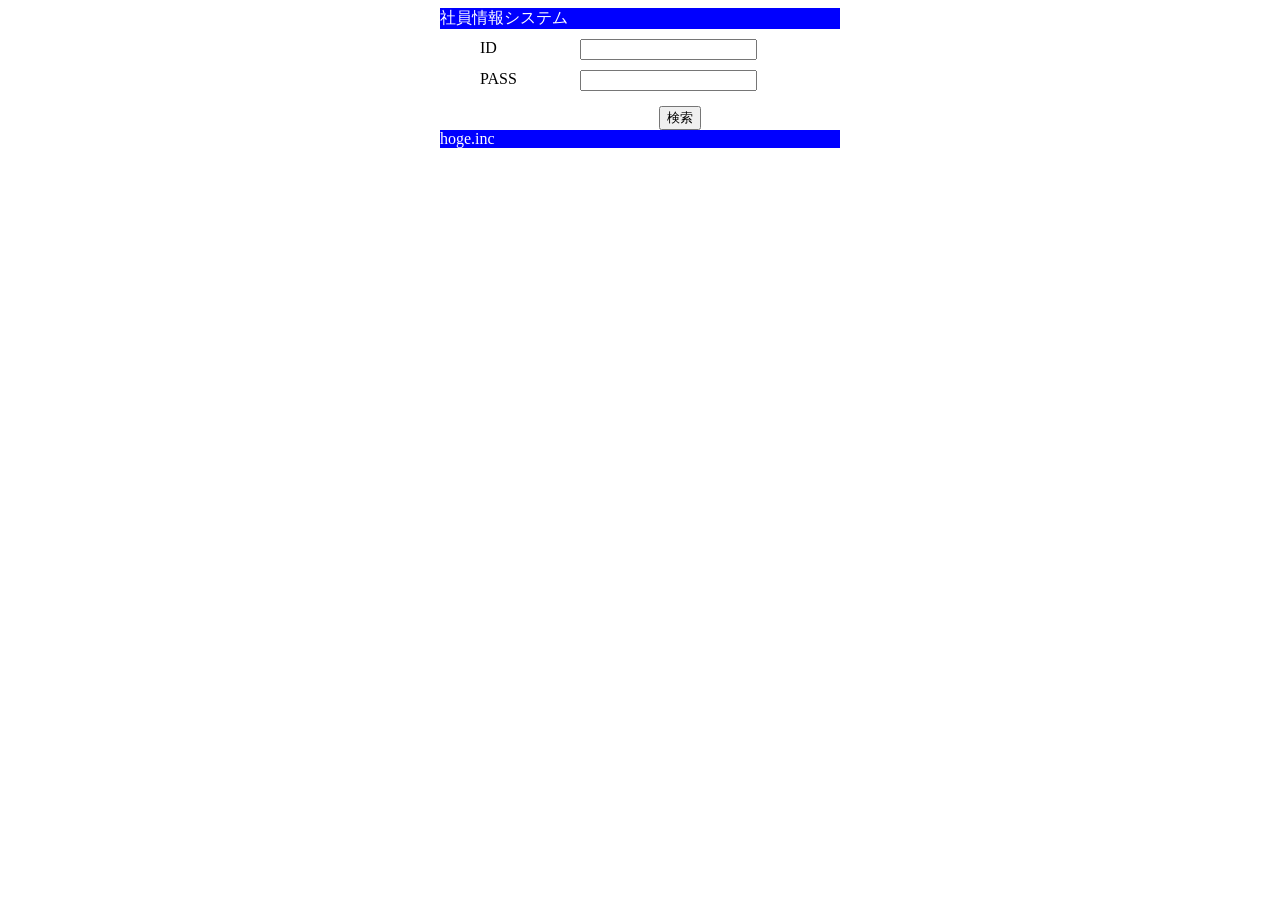
<file: JavaStudy/Check4/src/main/webapp/index.html>
<!DOCTYPE html>
<html>
<head>
<meta charset="UTF-8">
<title>社員情報システム</title>
<link rel="stylesheet" type="text/css" href="./css/index.css">
</head>
<body>
 <form action="/Check4/search" method="post">
 <div class="wrapper">
 <div class="header">社員情報システム</div>
 <ul>
 <!-- ID入力欄 -->
 <li class="id">
 <label for="id">ID</label>
 <input type="text" name="id" value="" size="20">
 </li>
 <!-- パスワードを入力する欄を作成してください -->
 <li class="pass">
 <label for="pass">PASS</label>
 <input type="password" name="pass" value="" size="20">
 </li>
 <!-- 検索ボタン -->
 <li><input id="button" type="submit" name="button" value="検索">
 </li>
 </ul>
 <div class="footer">hoge.inc</div>
 </div>
 </form>
</body>
</html>
</file>
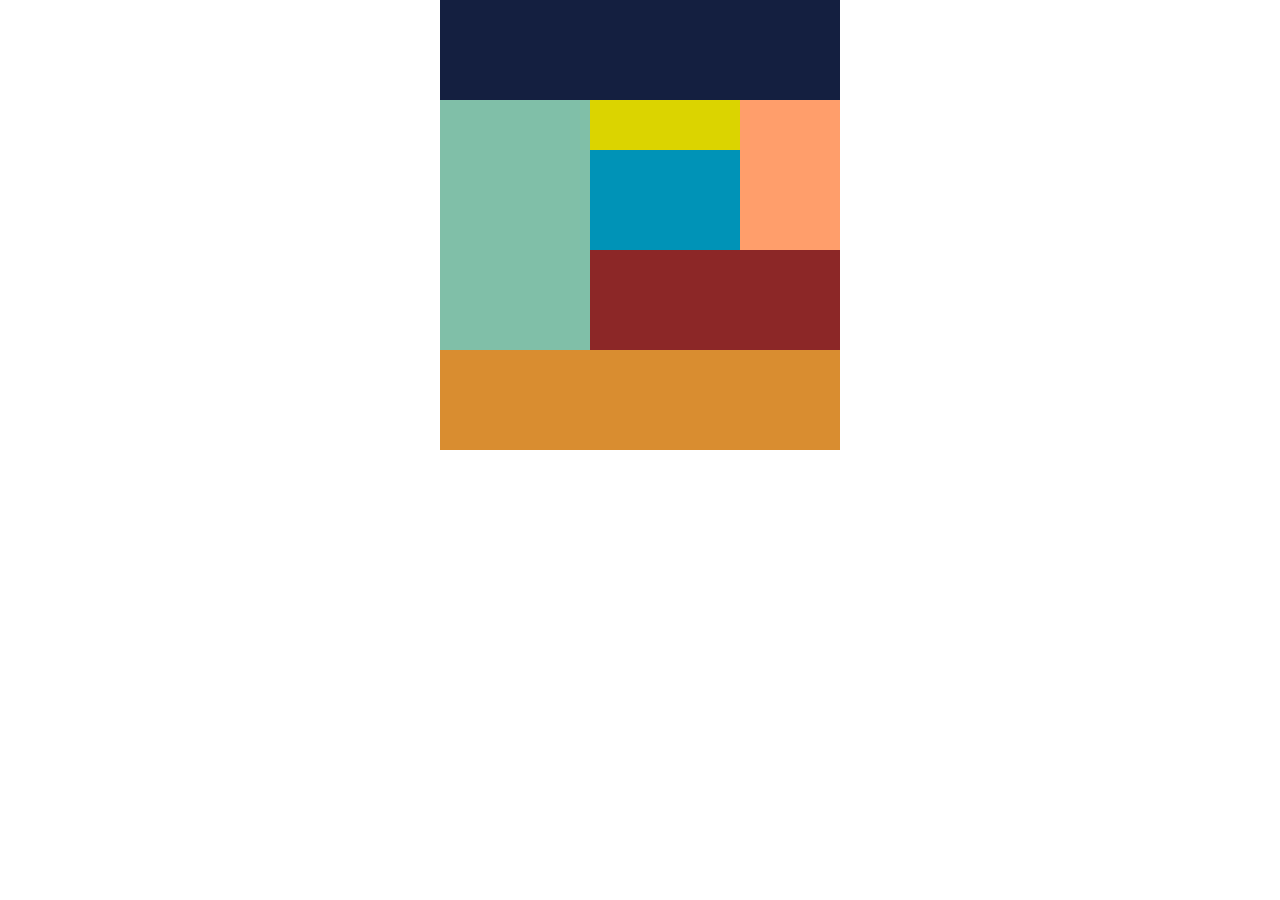
<file: JavaStudy/3-2/top2.html>
<!DOCTYPE html>
<html lang="en">
<head>
    <meta charset="UTF-8">
    <meta http-equiv="X-UA-Compatible" content="IE=edge">
    <meta name="viewport" content="width=device-width, initial-scale=1.0">
    <title>Document</title>
    <link rel="stylesheet" href="style2.css">
</head>
<body>

    <div class="wrapper">
        <div class="header"></div>
        <div class="main clearfix">
            <div class="left"></div>
            <div class="right">
                <div class="right-top"></div>
                <div class="center">
                    <div class="top"></div>
                    <div class="middle"></div>
                </div>
                <div class="bottom"></div>
            </div>
            
        </div>
        <div class="footer"></div>

    </div>
</body>
</html>
</file>
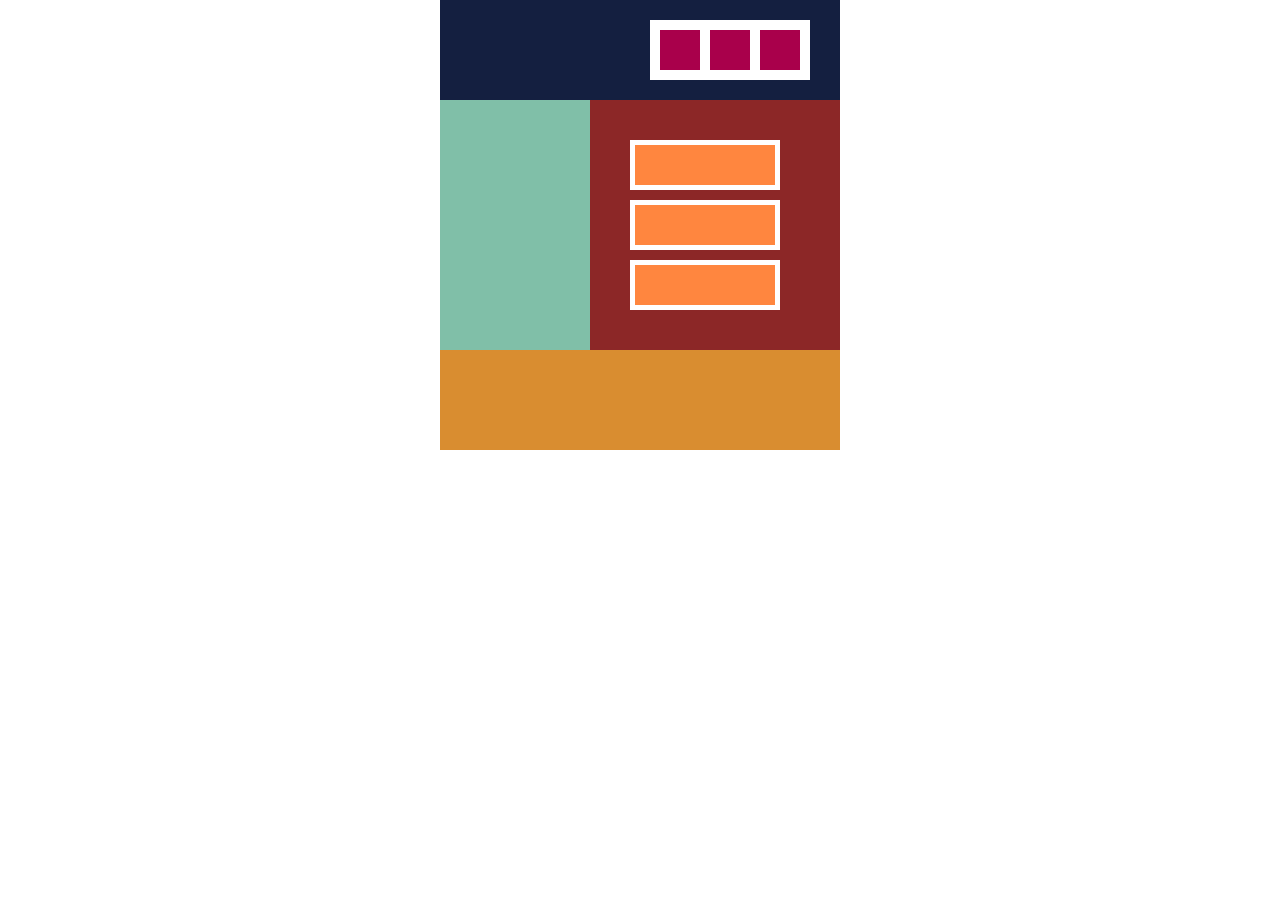
<file: JavaStudy/3-3/top3.html>
<!DOCTYPE html>
<html lang="en">
<head>
    <meta charset="UTF-8">
    <meta http-equiv="X-UA-Compatible" content="IE=edge">
    <meta name="viewport" content="width=device-width, initial-scale=1.0">
    <title>Document</title>
    <link rel="stylesheet" href="style3.css">
    <link rel="stylesheet" href="smartStyle3.css">
</head>
<body>

    <div class="wrapper">
        <div class="header">
            
            <div class="h-box">
                <ul>
                    <li class="box1"></li>
                    <li class="box1"></li>
                    <li class="box1"></li>
                </ul>
            </div>
            
        </div>
        <div class="main clearfix">
            <div class="left"></div>
            <div class="right">
                <div class="r-box">
                    <ul>
                        <li class="box2"></li>
                        <li class="box2"></li>
                        <li class="box2"></li>
                    </ul>
                </div>
            </div>
        </div>
        <div class="footer"></div>

    </div>
</body>
</html>
</file>
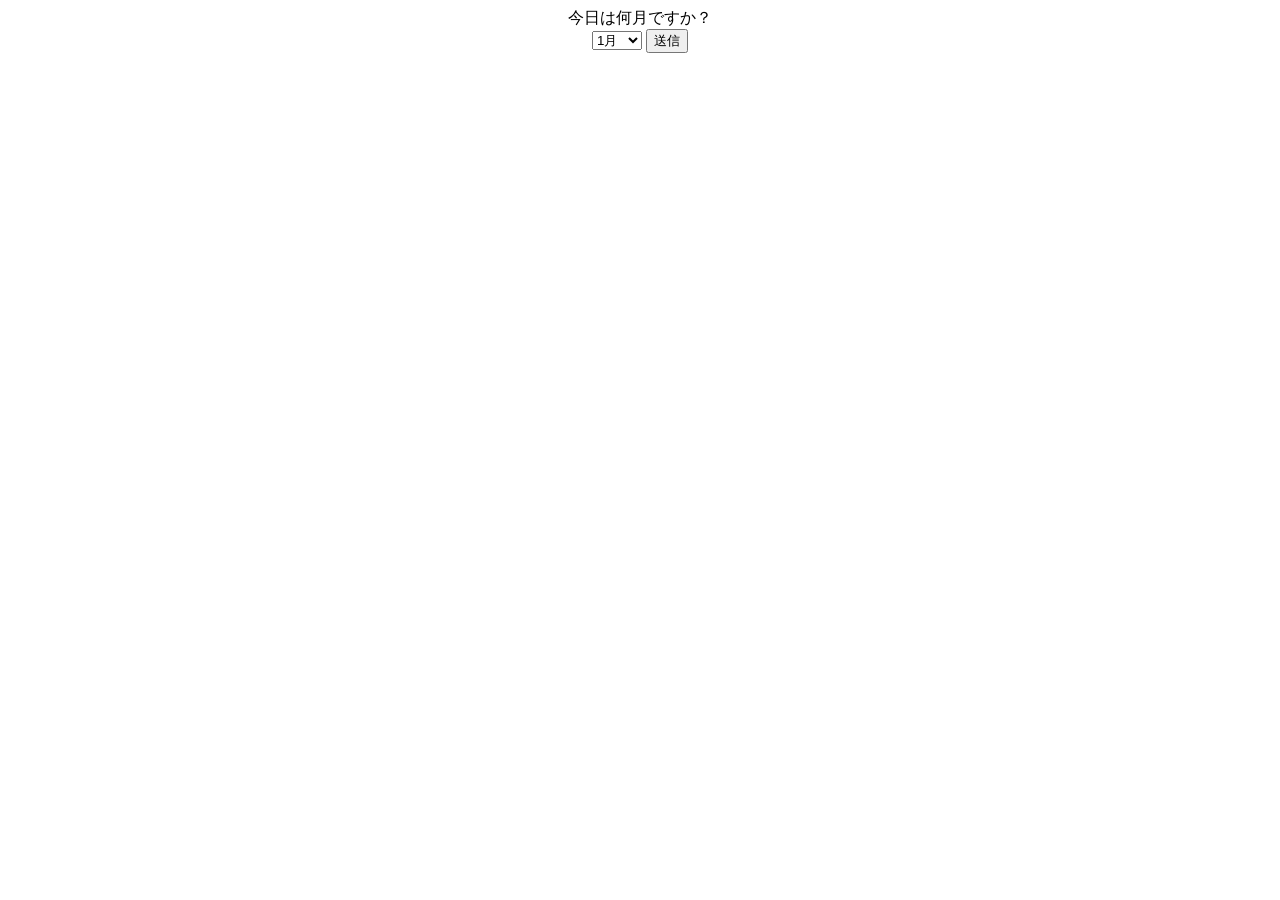
<file: JavaStudy/4-2/src/main/WebContent/select.html>
<!DOCTYPE html>
<html>
<head>
<meta charset="utf-8">
<title>select</title>
</head>
<body>
 <div align="center">
 今日は何月ですか？
 <!--問① web.xmlのurl-patternを確認しformの遷移先を指定しましょう。 -->
 <form action="./select" method="post">
 <select name="month">
 <option value="1">1月</option>
 <option value="2">2月</option>
 <option value="3">3月</option>
 <option value="4">4月</option>
 <option value="5">5月</option>
 <option value="6">6月</option>
 <option value="7">7月</option>
 <option value="8">8月</option>
 <option value="9">9月</option>
 <option value="10">10月</option>
 <option value="11">11月</option>
 <option value="12">12月</option>
 <!--問② 3月~12月も同様に選択できるよう記述しましょう。 -->
 </select> <input type="submit" name="button" value="送信">
 </form>
 </div>
</body>
</html>
</file>
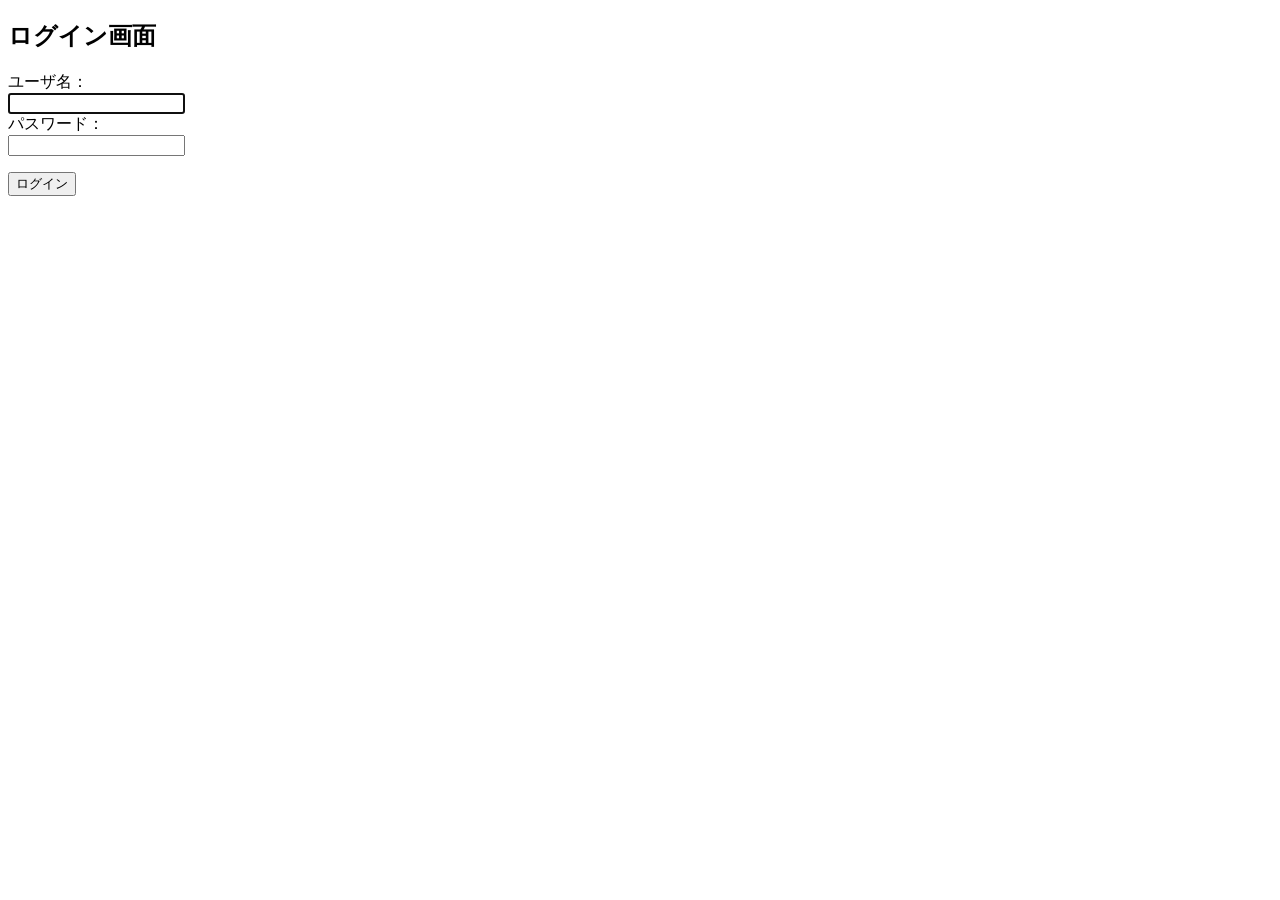
<file: JavaStudy/5/demo/demo/src/main/resources/templates/login.html>
<!DOCTYPE html>
<html xmlns:th="http://www.thymeleaf.org">
<head>
    <meta charset="utf-8" />
    <title>Login page</title>
    <style>
.alert-danger{color:red;}
</style>
</head>
<body>
<h2>ログイン画面</h2>
<form th:action="@{/login}" method="post">
    <div th:if="${session['SPRING_SECURITY_LAST_EXCEPTION']} != null"
         class="alert-danger">
        <span th:text="ユーザ名またはパスワードに誤りがあります"></span>
    </div>
    <div style="width:160px;"><label for="username">ユーザ名：</label></div>
    <input type="text" name="username" autofocus="autofocus" />
    <br/>
    <div style="width:160px;"><label for="password">パスワード：</label></div>
    <input type="password" name="password" />
    <br/>
    <p><input type="submit" value="ログイン" /></p>
</form>
</body>
</html>
</file>
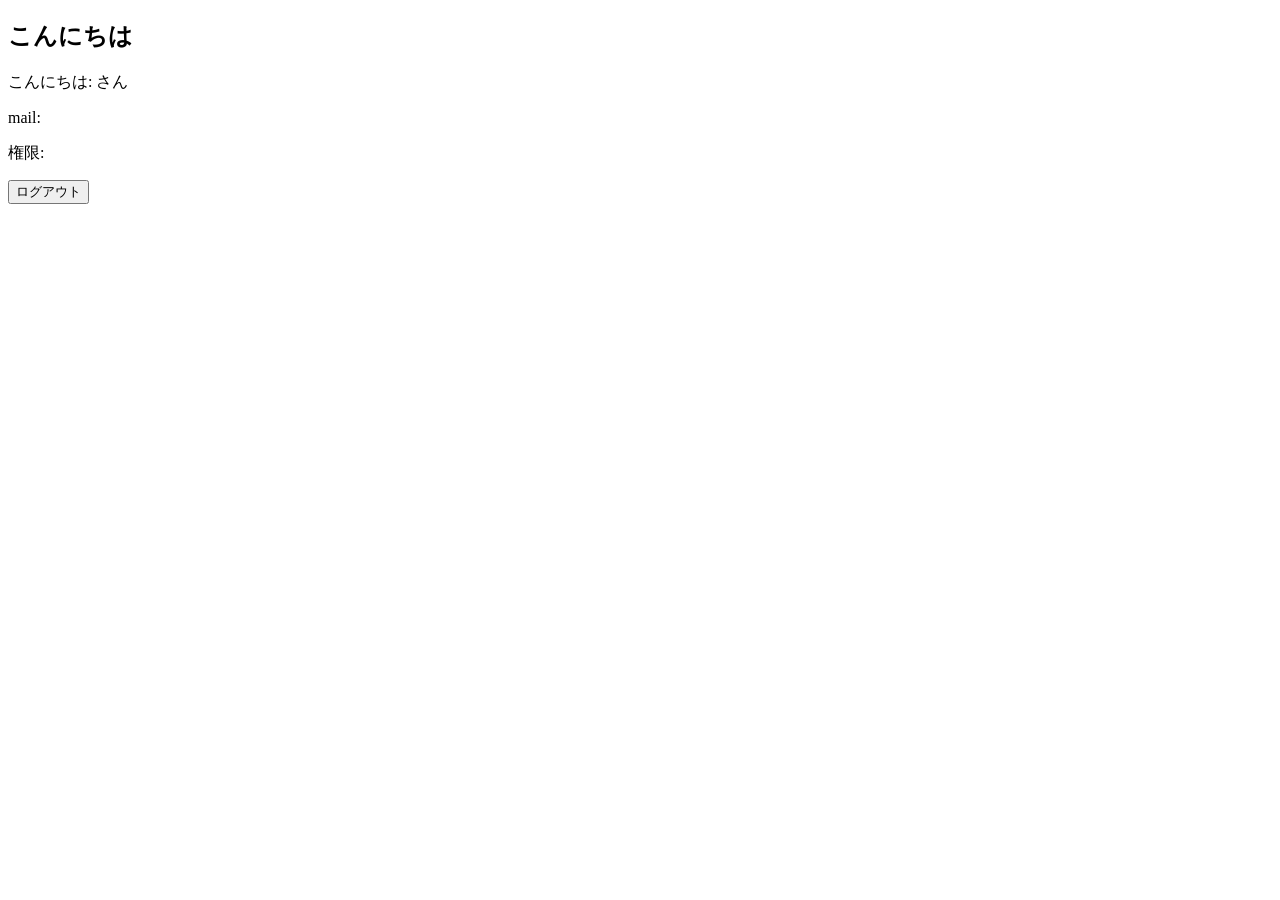
<file: JavaStudy/5/demo/demo/src/main/resources/templates/top.html>
<!DOCTYPE html>
<html xmlns:th="http://www.thymeleaf.org"
      xmlns:sec="http://www.thymeleaf.org/thymeleaf-extras-springsecurity5">
<head>
    <meta charset="UTF-8" />
    <title>メニュー画面</title>
</head>
<body>
<h2>こんにちは</h2>
<div th:fragment="logout" sec:authorize="isAuthenticated()">
    <p>こんにちは:
        <span sec:authentication="name"></span>さん</p>
    <p>mail:
        <span sec:authentication="principal.mailAddress"></span></p>
    <p>権限:
        <span sec:authentication="principal.authorities"></span></p>
    <form action="#" th:action="@{/logout}" method="post">
        <input type="submit" value="ログアウト" />
    </form>
</div>
</body>
</html>
</file>
<file: JavaStudy/Check4/src/main/webapp/css/index.css>
@charset "utf-8";
 
.wrapper{
 margin: 0 auto;
 width: 400px
}
.header{
 float: auto;
 margin-top: 10px;
 width: 400pX;
 text-align: left;
 /* 問① 背景を青色にする */
 background-color: blue;
 /* 問② 文字の色を白にする */
 color: white;
 /* 問③ 背景に対して文字を縦方向に中央揃え */
  display:table-cell;
  vertical-align:middle;
}
 
ul li {
 margin-top: 10px;
 list-style: none;
}
 
label {
 width: 100px;
 float: left;
}
 
ul {
 width: 400px;
 margin: 0 auto;
}
input#button {
 display: block;
 margin: 0 auto;
}
ul li.pass {
 margin-bottom: 15px;
}
 
.footer{
 float: auto;
 margin-top: 10px;
 width: 400pX;
 text-align: left;
 /* 問④ 背景を青色にする */
 background-color: blue;
 /* 問⑤ 文字の色を白にする */
 color:white;
 /* 問⑥ 背景に対して文字を縦方向に中央揃え */
 display:table-cell;
 vertical-align:middle;
}
</file>
<file: JavaStudy/3-2/style2.css>
body {
    
}

.wrapper {
    margin: 0 auto;
    width: 400px;
}

.clearfix::after {
    content: '';
    display: block;
    clear: both;
}

.header {
    width: 400px;
    height: 100px;
    background-color: #141f40;
    margin: 0 auto;
}

/* .main {
    margin: 0 auto;
} */

.left {
    width: 150px;
    height: 250px;
    background-color: #80bfa8;
    float: left;

}

.right {
    float: left;
}

.right-top {
    width: 100px;
    height: 150px;
    background-color: #ff9e6b;
    float: right;
}

.center {
    
}

.top {
    width: 150px;
    height: 50px;
    background-color: #dbd400;
}

.middle {
    width: 150px;
    height: 100px;
    background-color: #0093b7;
}

.bottom {
    width: 250px;
    height: 100px;
    background-color: #8c2727;
}

.footer {
    width: 400px;
    height: 100px;
    background-color: #d98d30;
    margin: 0 auto;
}

* {
    margin: 0;
    padding: 0;
}

/*ウィンドウ幅が最大767pxまでの場合に適用(タブレット用)*/
@media screen and (max-width: 767px) {

    .wrapper, .header, .footer {
        width: 300px;
    }

    .left {
        width: 100px;
    }

    .right-top {
        width: 75px;
    }

    .top {
        width: 125px;

    }

    .middle {
        width: 125px;
    }

    .bottom {
        width: 200px;
    }

}


/*ウィンドウ幅が最大479pxまでの場合に適用(スマホ用)*/
@media screen and (max-width: 479px) {

    .wrapper, .header, .left, .right-top, .top, .top, .middle, .bottom, .footer {
        width: 150px;
    }

    .left, .right, .right-top {
        float: none;
    }



}
</file>
<file: JavaStudy/3-3/style3.css>
.wrapper {
    margin: 0 auto;
    width: 400px;
}

.clearfix::after {
    content: '';
    display: block;
    clear: both;
}

.header {
    width: 400px;
    height: 100px;
    background-color: #141f40;
    position: relative;
}

.h-box {
    width: 160px;
    height: 60px;
    background-color: white;
    position: absolute;
    top: 20px;
    left: 210px;
    z-index: 10;
}

.box1 {
    list-style: none;
    width: 40px;
    height: 40px;
    background-color: #a9004b;
    margin-left: 10px;
    margin-top: 10px;
    float: left;
    
}

/* .main {
    width: 400px;
    height: 100px;
    background-color: blue;
} */

.left {
    width: 150px;
    height: 250px;
    background-color: #80bfa8;
    float: left;
}

.right {
    width: 250px;
    height: 250px;
    background-color: #8c2727;
    float: left;
    position: relative;
}

.r-box {
    position: absolute;
    top: 40px;
    left: 40px;
    z-index: 10;
}

.box2 {
    list-style: none;
    width: 140px;
    height: 40px;
    background-color: #ff863f;
    border: 5px solid white;
    margin-bottom: 10px;
}

.footer {
    width: 400px;
    height: 100px;
    background-color: #d98d30;
}

* {
    margin: 0;
    padding: 0;
}
</file>
<file: JavaStudy/3-3/smartStyle3.css>
/*ウィンドウ幅が最大479pxまでの場合に適用(スマホ用)*/
@media screen and (max-width: 479px) {

    .wrappe, .header, .left, .right, .footer{
        width: 200px;
    }

    .box1, .left, .right {
        float: none;
    }

    .header {
        height: 200px;
        position: relative;
    }

    .h-box {
        width: 60px;
        height: 160px;
        position: absolute;
        top: 20px;
        left: 70px;
    }

    .right {
        height: 210px;
        position: relative;
    }

    .r-box {
        position: absolute;
        top: 20px;
        left: 30px;
    }

}
</file>
